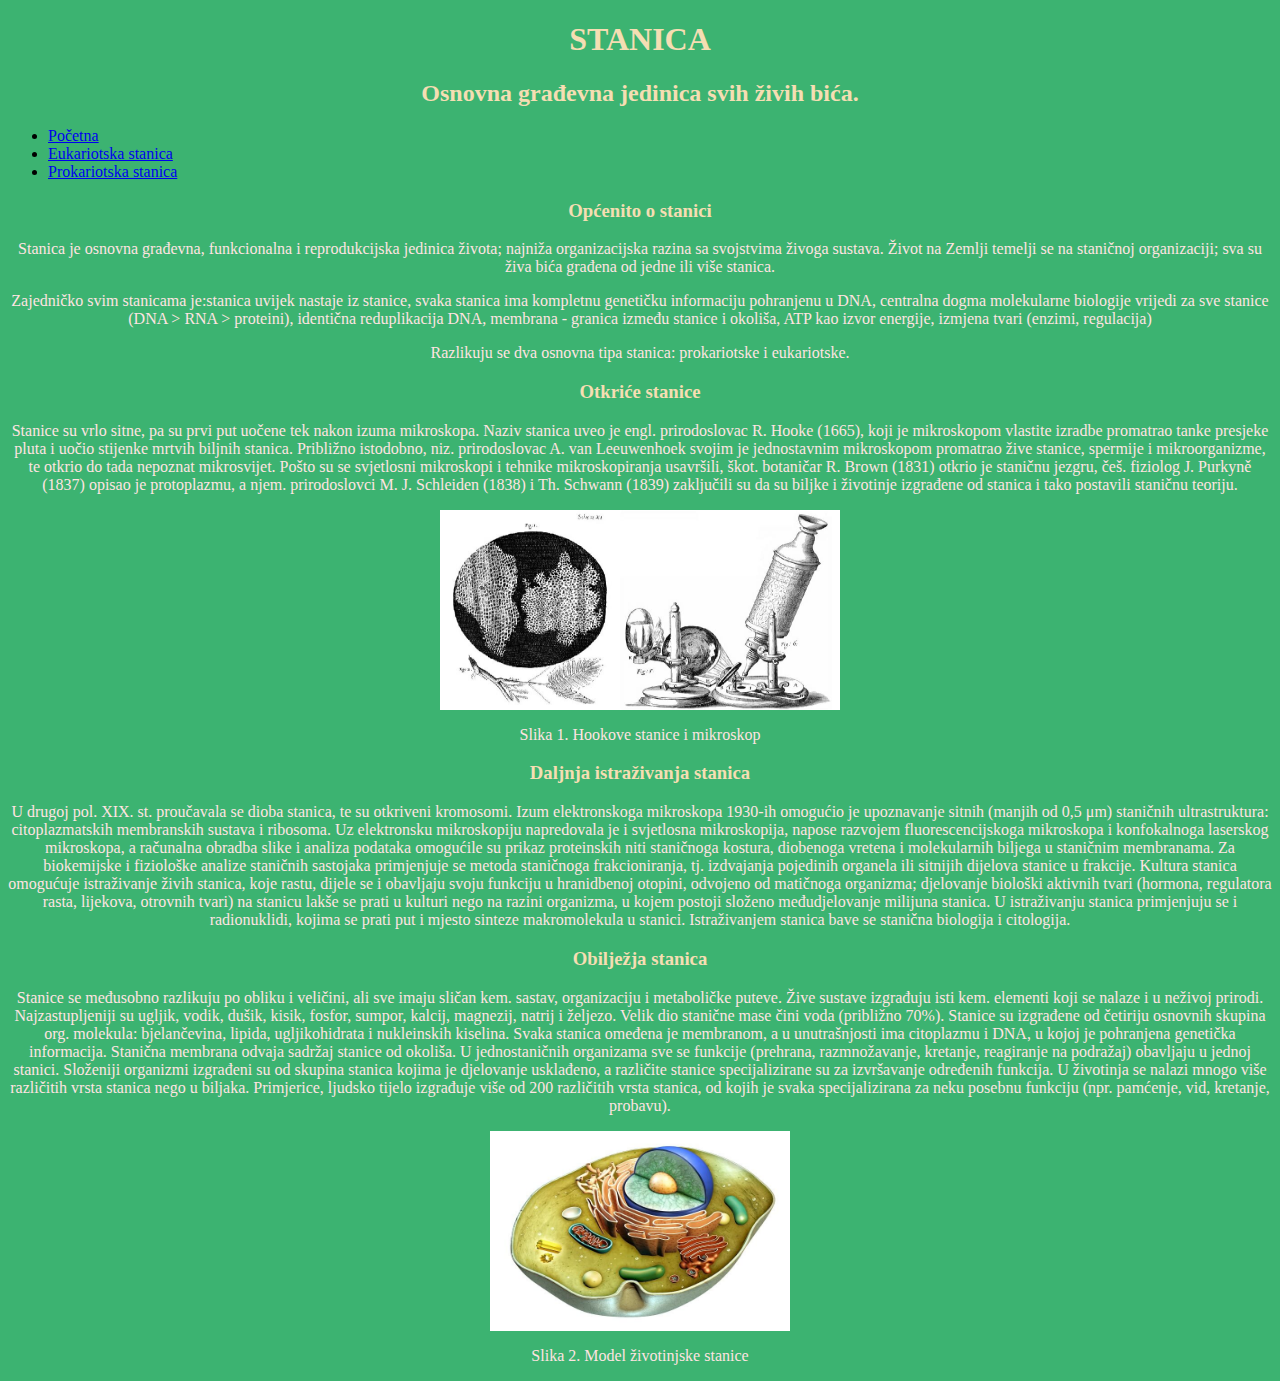
<file: index.html>
<!DOCTYPE html>
<html>
<head>
<link rel="stylesheet" type="text/css" href="stanica.css">
</head>
<body>
<h1>STANICA</h1>
<h2>Osnovna građevna jedinica svih živih bića.</h2>
<ul>
  <li><a href="index.html">Početna</a></li>
  <li><a href="index3.html"> Eukariotska stanica</a></li>
  <li><a href="index2.html"> Prokariotska stanica</a></li>
</ul>
<h3>Općenito o stanici</h3>
<p>Stanica je osnovna građevna, funkcionalna i reprodukcijska jedinica života; najniža organizacijska razina sa svojstvima živoga sustava. Život na Zemlji temelji se na staničnoj organizaciji; sva su živa bića građena od jedne ili više stanica.</p>
<p>Zajedničko svim stanicama je:stanica uvijek nastaje iz stanice, svaka stanica ima kompletnu genetičku informaciju pohranjenu u DNA, centralna dogma molekularne biologije vrijedi za sve stanice (DNA > RNA > proteini), identična reduplikacija DNA, membrana - granica između stanice i okoliša, ATP kao izvor energije, izmjena tvari (enzimi, regulacija)</p>
<p>Razlikuju se dva osnovna tipa stanica: prokariotske i eukariotske.</p>
<h3>Otkriće stanice</h3>
<p>Stanice su vrlo sitne, pa su prvi put uočene tek nakon izuma mikroskopa. Naziv stanica uveo je engl. prirodoslovac R. Hooke (1665), koji je mikroskopom vlastite izradbe promatrao tanke presjeke pluta i uočio stijenke mrtvih biljnih stanica. Približno istodobno, niz. prirodoslovac A. van Leeuwenhoek svojim je jednostavnim mikroskopom promatrao žive stanice, spermije i mikroorganizme, te otkrio do tada nepoznat mikrosvijet. Pošto su se svjetlosni mikroskopi i tehnike mikroskopiranja usavršili, škot. botaničar R. Brown (1831) otkrio je staničnu jezgru, češ. fiziolog J. Purkyně (1837) opisao je protoplazmu, a njem. prirodoslovci M. J. Schleiden (1838) i Th. Schwann (1839) zaključili su da su biljke i životinje izgrađene od stanica i tako postavili staničnu teoriju.</p>
<img src="Hooke-Microscope-cork.jpg" alt="Hooke">
<p>Slika 1. Hookove stanice i mikroskop</p>
<h3>Daljnja istraživanja  stanica</h3>
<p>U drugoj pol. XIX. st. proučavala se dioba stanica, te su otkriveni kromosomi. Izum elektronskoga mikroskopa 1930-ih omogućio je upoznavanje sitnih (manjih od 0,5 μm) staničnih ultrastruktura: citoplazmatskih membranskih sustava i ribosoma. Uz elektronsku mikroskopiju napredovala je i svjetlosna mikroskopija, napose razvojem fluorescencijskoga mikroskopa i konfokalnoga laserskog mikroskopa, a računalna obradba slike i analiza podataka omogućile su prikaz proteinskih niti staničnoga kostura, diobenoga vretena i molekularnih biljega u staničnim membranama. Za biokemijske i fiziološke analize staničnih sastojaka primjenjuje se metoda staničnoga frakcioniranja, tj. izdvajanja pojedinih organela ili sitnijih dijelova stanice u frakcije. Kultura stanica omogućuje istraživanje živih stanica, koje rastu, dijele se i obavljaju svoju funkciju u hranidbenoj otopini, odvojeno od matičnoga organizma; djelovanje biološki aktivnih tvari (hormona, regulatora rasta, lijekova, otrovnih tvari) na stanicu lakše se prati u kulturi nego na razini organizma, u kojem postoji složeno međudjelovanje milijuna stanica. U istraživanju stanica primjenjuju se i radionuklidi, kojima se prati put i mjesto sinteze makromolekula u stanici. Istraživanjem stanica bave se stanična biologija i citologija.</p>
<h3>Obilježja stanica</h3>
<p>Stanice se međusobno razlikuju po obliku i veličini, ali sve imaju sličan kem. sastav, organizaciju i metaboličke puteve. Žive sustave izgrađuju isti kem. elementi koji se nalaze i u neživoj prirodi. Najzastupljeniji su ugljik, vodik, dušik, kisik, fosfor, sumpor, kalcij, magnezij, natrij i željezo. Velik dio stanične mase čini voda (približno 70%). Stanice su izgrađene od četiriju osnovnih skupina org. molekula: bjelančevina, lipida, ugljikohidrata i nukleinskih kiselina. Svaka stanica omeđena je membranom, a u unutrašnjosti ima citoplazmu i DNA, u kojoj je pohranjena genetička informacija. Stanična membrana odvaja sadržaj stanice od okoliša.

U jednostaničnih organizama sve se funkcije (prehrana, razmnožavanje, kretanje, reagiranje na podražaj) obavljaju u jednoj stanici. Složeniji organizmi izgrađeni su od skupina stanica kojima je djelovanje usklađeno, a različite stanice specijalizirane su za izvršavanje određenih funkcija. U životinja se nalazi mnogo više različitih vrsta stanica nego u biljaka. Primjerice, ljudsko tijelo izgrađuje više od 200 različitih vrsta stanica, od kojih je svaka specijalizirana za neku posebnu funkciju (npr. pamćenje, vid, kretanje, probavu).</p>
<img id="img2" src="Animal_cell_3D.jpg" alt="Animal_cell_3D">
<p>Slika 2. Model životinjske stanice</p>
</body>
</html>
</file>
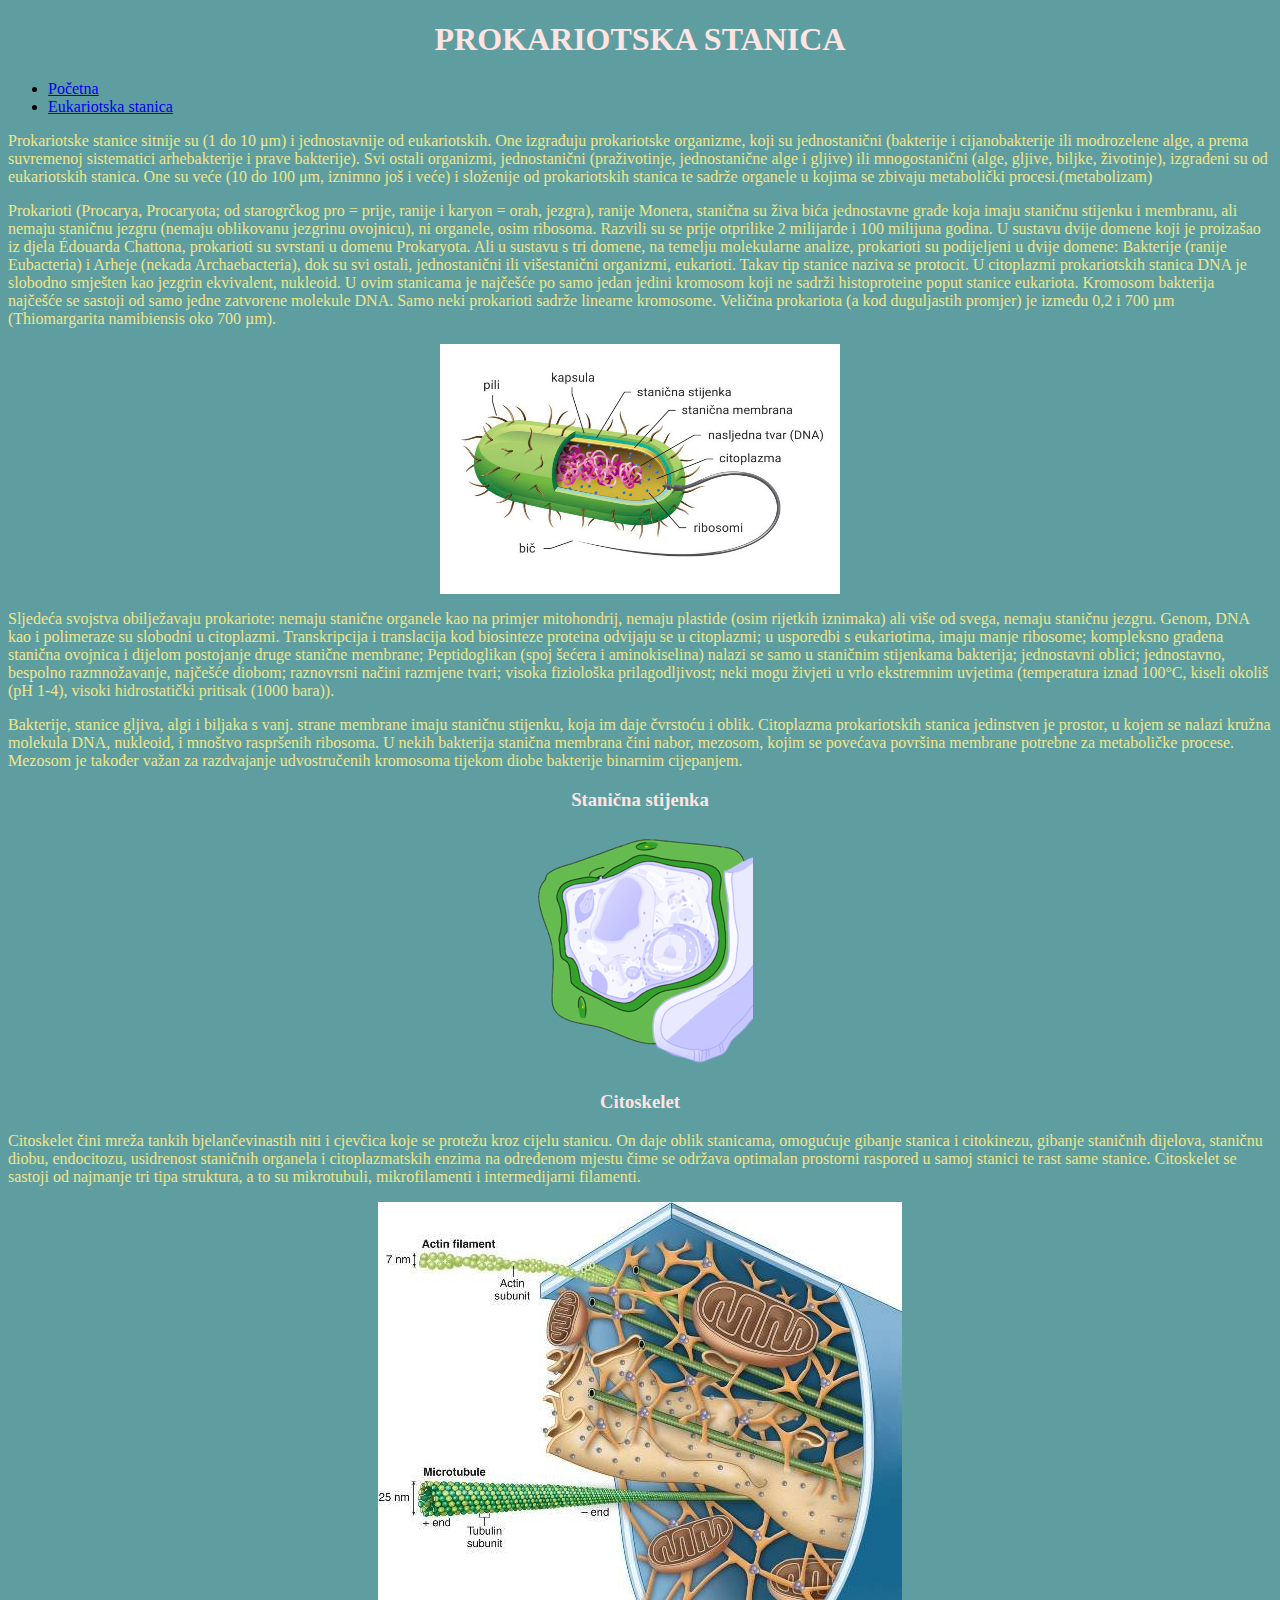
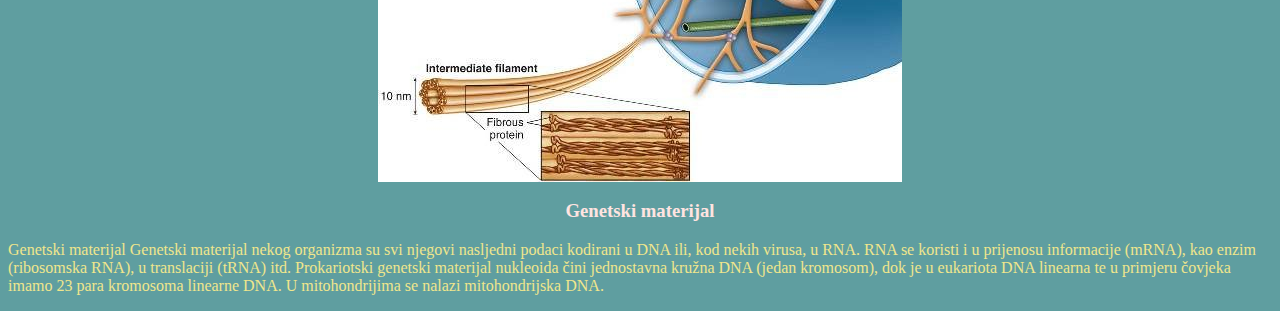
<file: index2.html>
<!DOCTYPE html>
<html>
<body>
<head>
<link rel="stylesheet" type="text/css" href="Prokariotska stanica.css">
</head>

<h1>PROKARIOTSKA STANICA</h1>
<ul>
  <li><a href="index.html">Početna</a></li>
  <li><a href="index3.html"> Eukariotska stanica</a></li>
</ul>
<p>Prokariotske stanice sitnije su (1 do 10 μm) i jednostavnije od eukariotskih. One izgrađuju prokariotske organizme, koji su jednostanični (bakterije i cijanobakterije ili modrozelene alge, a prema suvremenoj sistematici arhebakterije i prave bakterije). Svi ostali organizmi, jednostanični (praživotinje, jednostanične alge i gljive) ili mnogostanični (alge, gljive, biljke, životinje), izgrađeni su od eukariotskih stanica. One su veće (10 do 100 μm, iznimno još i veće) i složenije od prokariotskih stanica te sadrže organele u kojima se zbivaju metabolički procesi.(metabolizam)</p>
<p>Prokarioti (Procarya, Procaryota; od starogrčkog pro = prije, ranije i karyon = orah, jezgra), ranije Monera, stanična su živa bića jednostavne građe koja imaju staničnu stijenku i membranu, ali nemaju staničnu jezgru (nemaju oblikovanu jezgrinu ovojnicu), ni organele, osim ribosoma. Razvili su se prije otprilike 2 milijarde i 100 milijuna godina.

U sustavu dvije domene koji je proizašao iz djela Édouarda Chattona, prokarioti su svrstani u domenu Prokaryota. Ali u sustavu s tri domene, na temelju molekularne analize, prokarioti su podijeljeni u dvije domene: Bakterije (ranije Eubacteria) i Arheje (nekada Archaebacteria), dok su svi ostali, jednostanični ili višestanični organizmi, eukarioti. Takav tip stanice naziva se protocit.

U citoplazmi prokariotskih stanica DNA je slobodno smješten kao jezgrin ekvivalent, nukleoid. U ovim stanicama je najčešće po samo jedan jedini kromosom koji ne sadrži histoproteine poput stanice eukariota. Kromosom bakterija najčešće se sastoji od samo jedne zatvorene molekule DNA. Samo neki prokarioti sadrže linearne kromosome.

Veličina prokariota (a kod duguljastih promjer) je između 0,2 i 700 µm (Thiomargarita namibiensis oko 700 µm).</p>
<img id="img1" src="bio4.jpg" alt="Stanica">

<p> Sljedeća svojstva obilježavaju prokariote:

nemaju stanične organele kao na primjer mitohondrij, nemaju plastide (osim rijetkih iznimaka) ali više od svega, nemaju staničnu jezgru. Genom, DNA kao i polimeraze su slobodni u citoplazmi. Transkripcija i translacija kod biosinteze proteina odvijaju se u citoplazmi;
u usporedbi s eukariotima, imaju manje ribosome;
kompleksno građena stanična ovojnica i dijelom postojanje druge stanične membrane; Peptidoglikan (spoj šećera i aminokiselina) nalazi se samo u staničnim stijenkama bakterija;
jednostavni oblici;
jednostavno, bespolno razmnožavanje, najčešće diobom;
raznovrsni načini razmjene tvari;
visoka fiziološka prilagodljivost;
neki mogu živjeti u vrlo ekstremnim uvjetima (temperatura iznad 100°C, kiseli okoliš (pH 1-4), visoki hidrostatički pritisak (1000 bara)).</p>
<p>Bakterije, stanice gljiva, algi i biljaka s vanj. strane membrane imaju staničnu stijenku, koja im daje čvrstoću i oblik. Citoplazma prokariotskih stanica jedinstven je prostor, u kojem se nalazi kružna molekula DNA, nukleoid, i mnoštvo raspršenih ribosoma. U nekih bakterija stanična membrana čini nabor, mezosom, kojim se povećava površina membrane potrebne za metaboličke procese. Mezosom je također važan za razdvajanje udvostručenih kromosoma tijekom diobe bakterije binarnim cijepanjem. </p>
<h3>Stanična stijenka</h3><img src="225px-Stijenka_stanica.png" alt="Stanica">
<h3>Citoskelet</h3>
<p>Citoskelet čini mreža tankih bjelančevinastih niti i cjevčica koje se protežu kroz cijelu stanicu. On daje oblik stanicama, omogućuje gibanje stanica i citokinezu, gibanje staničnih dijelova, staničnu diobu, endocitozu, usidrenost staničnih organela i citoplazmatskih enzima na određenom mjestu čime se održava optimalan prostorni raspored u samoj stanici te rast same stanice. Citoskelet se sastoji od najmanje tri tipa struktura, a to su mikrotubuli, mikrofilamenti i intermedijarni filamenti.</p>
<img src="CzEgZTUWEAEuUAU.jpg" alt="Stanica">
<h3>Genetski materijal</h3>
<p>Genetski materijal
Genetski materijal nekog organizma su svi njegovi nasljedni podaci kodirani u DNA ili, kod nekih virusa, u RNA. RNA se koristi i u prijenosu informacije (mRNA), kao enzim (ribosomska RNA), u translaciji (tRNA) itd. Prokariotski genetski materijal nukleoida čini jednostavna kružna DNA (jedan kromosom), dok je u eukariota DNA linearna te u primjeru čovjeka imamo 23 para kromosoma linearne DNA. U mitohondrijima se nalazi mitohondrijska DNA.</p>



</body>
</html
</file>
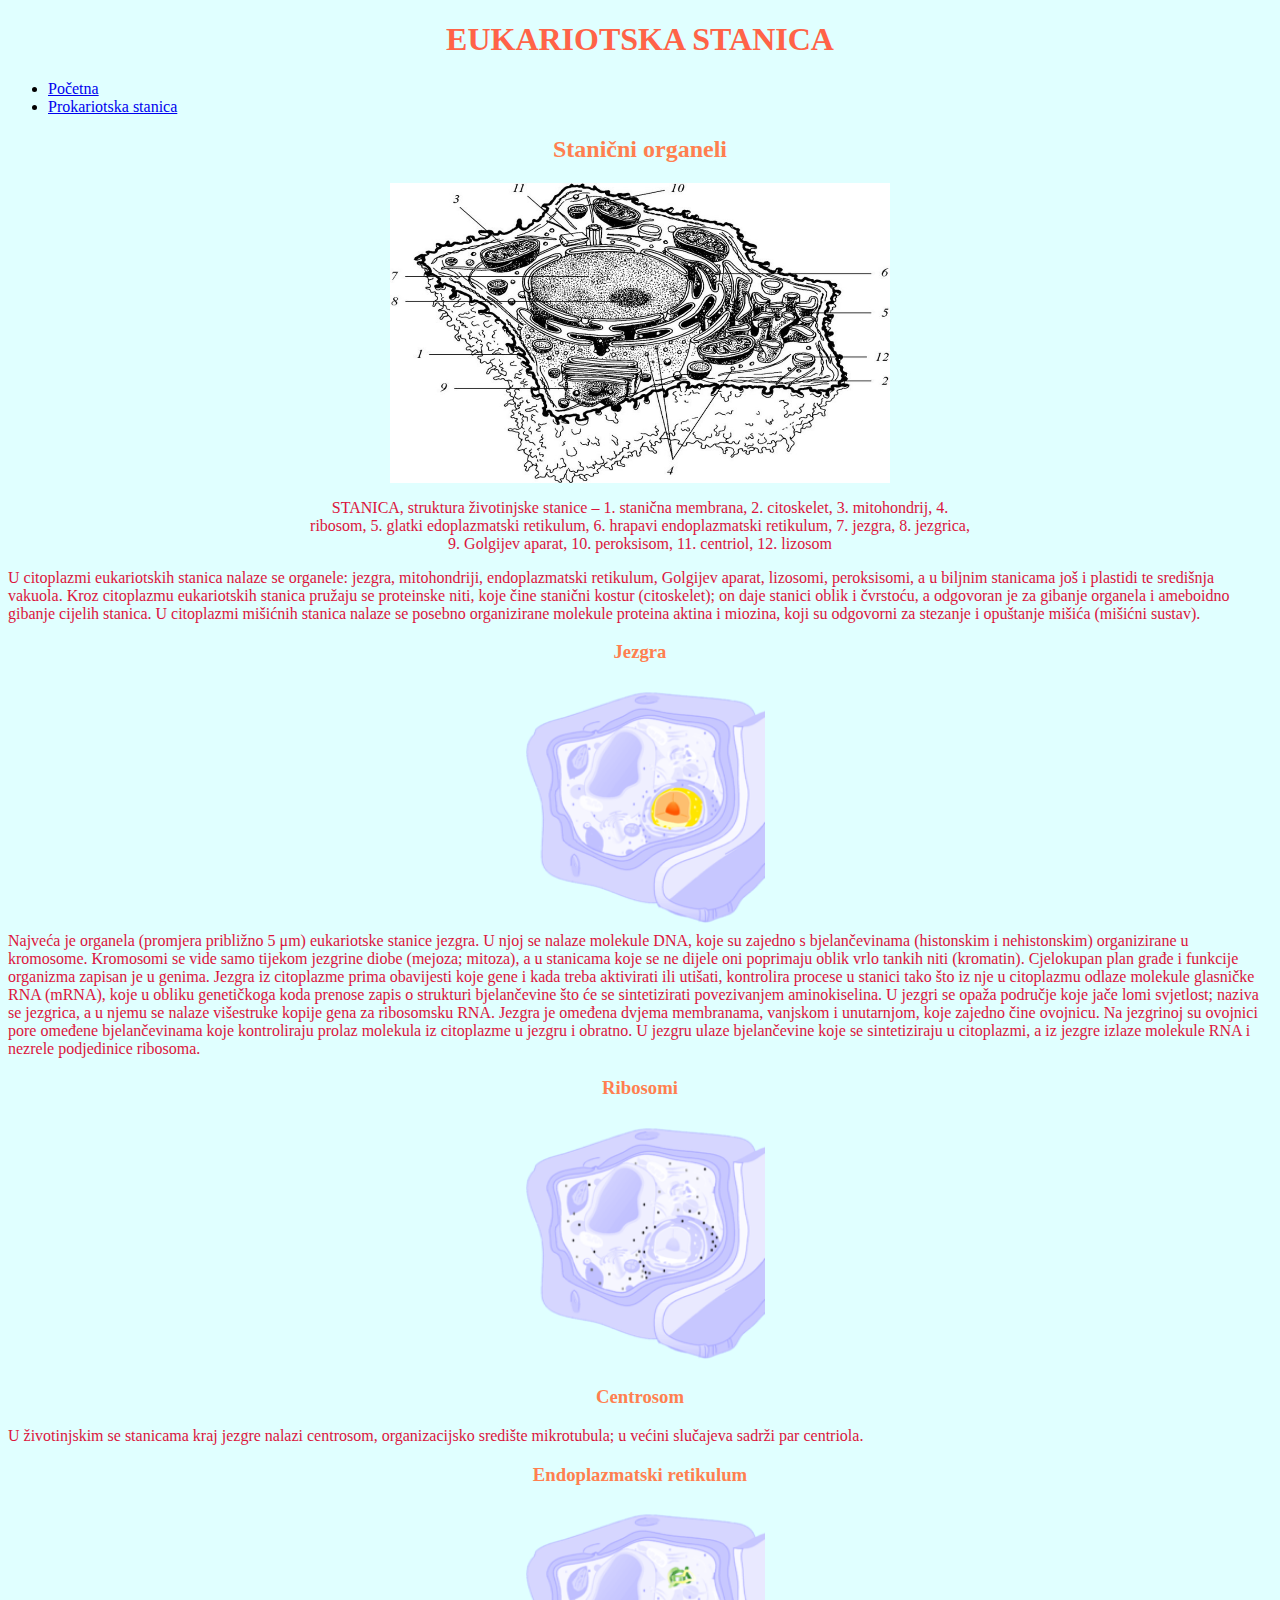
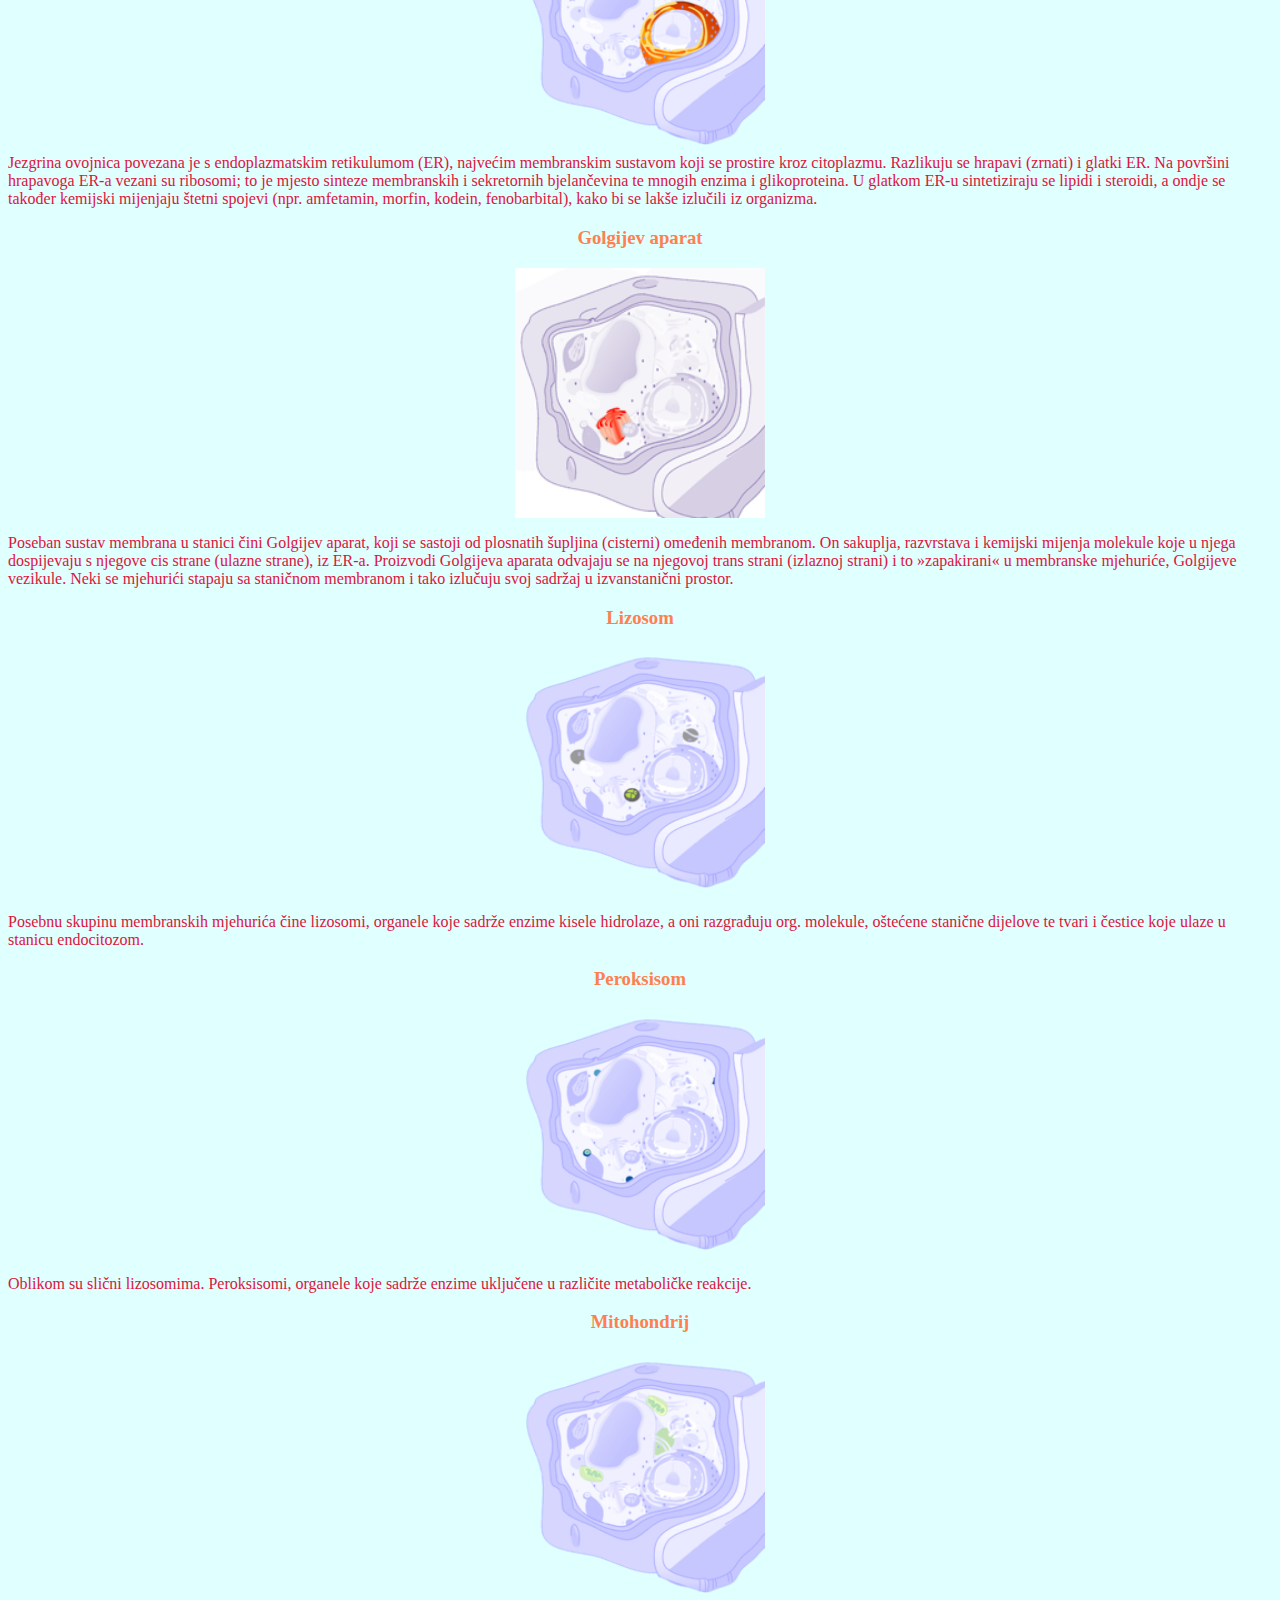
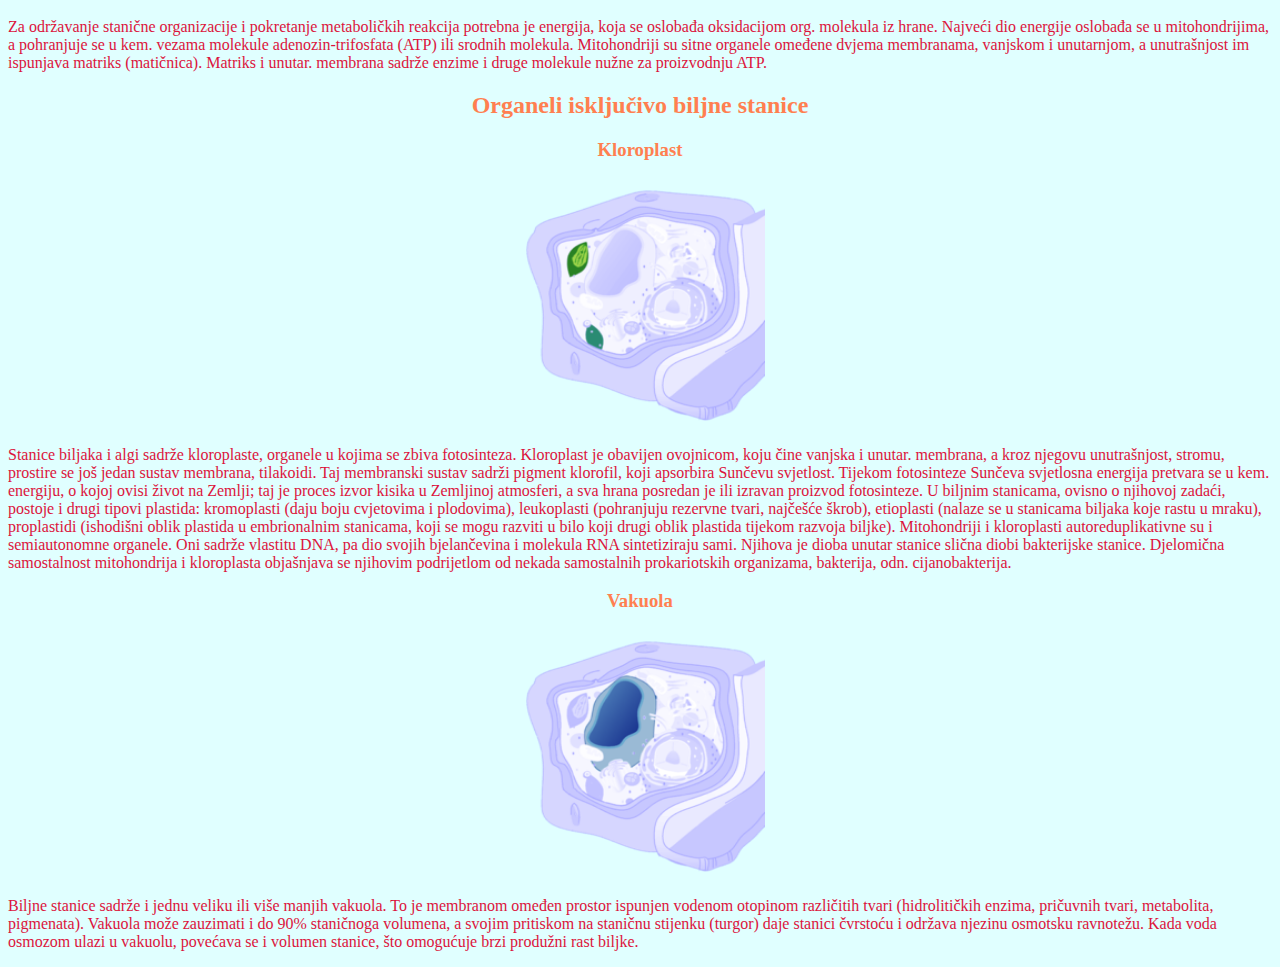
<file: index3.html>
<!DOCTYPE html>
<html>
<head>
<link rel="stylesheet" type="text/css" href="Eukariotska stanica.css">
</head>
<body>

<h1>EUKARIOTSKA STANICA</h1>
<ul>
  <li><a href="index.html">Početna</a></li>
  <li><a href="index2.html"> Prokariotska stanica</a></li>
</ul>

<h2>Stanični organeli</h2>
<img id="img1" src="HE10_0264.jpg" alt="Stanica"">
<p id="p1"> STANICA, struktura životinjske stanice – 1. stanična membrana, 2. citoskelet, 3. mitohondrij, 4. ribosom, 5. glatki edoplazmatski retikulum, 6. hrapavi endoplazmatski retikulum, 7. jezgra, 8. jezgrica, 9. Golgijev aparat, 10. peroksisom, 11. centriol, 12. lizosom</p>
<p>U citoplazmi eukariotskih stanica nalaze se organele: jezgra, mitohondriji, endoplazmatski retikulum, Golgijev aparat, lizosomi, peroksisomi, a u biljnim stanicama još i plastidi te središnja vakuola. Kroz citoplazmu eukariotskih stanica pružaju se proteinske niti, koje čine stanični kostur (citoskelet); on daje stanici oblik i čvrstoću, a odgovoran je za gibanje organela i ameboidno gibanje cijelih stanica. U citoplazmi mišićnih stanica nalaze se posebno organizirane molekule proteina aktina i miozina, koji su odgovorni za stezanje i opuštanje mišića (mišićni sustav).</p>
<h3>Jezgra</h3><p> <img src="225px-Jezgra_stanica.png" alt="Stanica"> Najveća je organela (promjera približno 5 μm) eukariotske stanice jezgra. U njoj se nalaze molekule DNA, koje su zajedno s bjelančevinama (histonskim i nehistonskim) organizirane u kromosome. Kromosomi se vide samo tijekom jezgrine diobe (mejoza; mitoza), a u stanicama koje se ne dijele oni poprimaju oblik vrlo tankih niti (kromatin). Cjelokupan plan građe i funkcije organizma zapisan je u genima. Jezgra iz citoplazme prima obavijesti koje gene i kada treba aktivirati ili utišati, kontrolira procese u stanici tako što iz nje u citoplazmu odlaze molekule glasničke RNA (mRNA), koje u obliku genetičkoga koda prenose zapis o strukturi bjelančevine što će se sintetizirati povezivanjem aminokiselina. U jezgri se opaža područje koje jače lomi svjetlost; naziva se jezgrica, a u njemu se nalaze višestruke kopije gena za ribosomsku RNA. Jezgra je omeđena dvjema membranama, vanjskom i unutarnjom, koje zajedno čine ovojnicu. Na jezgrinoj su ovojnici pore omeđene bjelančevinama koje kontroliraju prolaz molekula iz citoplazme u jezgru i obratno. U jezgru ulaze bjelančevine koje se sintetiziraju u citoplazmi, a iz jezgre izlaze molekule RNA i nezrele podjedinice ribosoma.<h3>Ribosomi</p></h3><img src="225px-Ribosomi_stanica.png" alt="Stanica"><h3>Centrosom</h3><p> U životinjskim se stanicama kraj jezgre nalazi centrosom, organizacijsko središte mikrotubula; u većini slučajeva sadrži par centriola.</p><h3>Endoplazmatski retikulum</h3><p><img src="225px-Retikulum_stanica.png" alt="Stanica"> Jezgrina ovojnica povezana je s endoplazmatskim retikulumom (ER), najvećim membranskim sustavom koji se prostire kroz citoplazmu. Razlikuju se hrapavi (zrnati) i glatki ER. Na površini hrapavoga ER-a vezani su ribosomi; to je mjesto sinteze membranskih i sekretornih bjelančevina te mnogih enzima i glikoproteina. U glatkom ER-u sintetiziraju se lipidi i steroidi, a ondje se također kemijski mijenjaju štetni spojevi (npr. amfetamin, morfin, kodein, fenobarbital), kako bi se lakše izlučili iz organizma.</p><h3>Golgijev aparat</h3><img src="Golgijev_stanica.png" alt="Stanica"> <p> Poseban sustav membrana u stanici čini Golgijev aparat, koji se sastoji od plosnatih šupljina (cisterni) omeđenih membranom. On sakuplja, razvrstava i kemijski mijenja molekule koje u njega dospijevaju s njegove cis strane (ulazne strane), iz ER-a. Proizvodi Golgijeva aparata odvajaju se na njegovoj trans strani (izlaznoj strani) i to »zapakirani« u membranske mjehuriće, Golgijeve vezikule. Neki se mjehurići stapaju sa staničnom membranom i tako izlučuju svoj sadržaj u izvanstanični prostor.</p><h3>Lizosom</h3><img src="225px-Lizosom_stanica.png" alt="Stanica"><p> Posebnu skupinu membranskih mjehurića čine lizosomi, organele koje sadrže enzime kisele hidrolaze, a oni razgrađuju org. molekule, oštećene stanične dijelove te tvari i čestice koje ulaze u stanicu endocitozom.</p><h3>Peroksisom</h3><img src="225px-Peroksisom_stanica.png" alt="Stanica"><p> Oblikom su slični lizosomima. Peroksisomi, organele koje sadrže enzime uključene u različite metaboličke reakcije.</p><h3>Mitohondrij</h3><img src="225px-Mitohondrij_stanica (1).png" alt="Stanica"><p> Za održavanje stanične organizacije i pokretanje metaboličkih reakcija potrebna je energija, koja se oslobađa oksidacijom org. molekula iz hrane. Najveći dio energije oslobađa se u mitohondrijima, a pohranjuje se u kem. vezama molekule adenozin-trifosfata (ATP) ili srodnih molekula. Mitohondriji su sitne organele omeđene dvjema membranama, vanjskom i unutarnjom, a unutrašnjost im ispunjava matriks (matičnica). Matriks i unutar. membrana sadrže enzime i druge molekule nužne za proizvodnju ATP.</p><h2>Organeli isključivo biljne stanice</h2><h3>Kloroplast</h3><img src="225px-Kloroplast_stanica.png" alt="Stanica"><p> Stanice biljaka i algi sadrže kloroplaste, organele u kojima se zbiva fotosinteza. Kloroplast je obavijen ovojnicom, koju čine vanjska i unutar. membrana, a kroz njegovu unutrašnjost, stromu, prostire se još jedan sustav membrana, tilakoidi. Taj membranski sustav sadrži pigment klorofil, koji apsorbira Sunčevu svjetlost. Tijekom fotosinteze Sunčeva svjetlosna energija pretvara se u kem. energiju, o kojoj ovisi život na Zemlji; taj je proces izvor kisika u Zemljinoj atmosferi, a sva hrana posredan je ili izravan proizvod fotosinteze. U biljnim stanicama, ovisno o njihovoj zadaći, postoje i drugi tipovi plastida: kromoplasti (daju boju cvjetovima i plodovima), leukoplasti (pohranjuju rezervne tvari, najčešće škrob), etioplasti (nalaze se u stanicama biljaka koje rastu u mraku), proplastidi (ishodišni oblik plastida u embrionalnim stanicama, koji se mogu razviti u bilo koji drugi oblik plastida tijekom razvoja biljke). Mitohondriji i kloroplasti autoreduplikativne su i semiautonomne organele. Oni sadrže vlastitu DNA, pa dio svojih bjelančevina i molekula RNA sintetiziraju sami. Njihova je dioba unutar stanice slična diobi bakterijske stanice. Djelomična samostalnost mitohondrija i kloroplasta objašnjava se njihovim podrijetlom od nekada samostalnih prokariotskih organizama, bakterija, odn. cijanobakterija.</p><h3>Vakuola</h3><img src="225px-Vakuola_stanica.png" alt="Stanica"><p> Biljne stanice sadrže i jednu veliku ili više manjih vakuola. To je membranom omeđen prostor ispunjen vodenom otopinom različitih tvari (hidrolitičkih enzima, pričuvnih tvari, metabolita, pigmenata). Vakuola može zauzimati i do 90% staničnoga volumena, a svojim pritiskom na staničnu stijenku (turgor) daje stanici čvrstoću i održava njezinu osmotsku ravnotežu. Kada voda osmozom ulazi u vakuolu, povećava se i volumen stanice, što omogućuje brzi produžni rast biljke.</p>

</body>
</html>
</file>
<file: stanica.css>
h1 {
  color: Wheat;text-align: center;
  
}
body {
  background-color: MediumSeaGreen;
}
p {
  color: MistyRose;
text-align: center;
}
h2 {
  color: Wheat;
  text-align: center;
}
h3 {
  color: Wheat; text-align: center;
}

img {
  display: block;
  margin-left: auto;
  margin-right: auto;
  width: 40%;
}
img {
  height: 200px;
  width: 400px;
  
}
#img2 {
  height: 200px;
  width: 300px;
  
}
</file>
<file: Prokariotska stanica.css>
h1 {
  color: MistyRose;
  text-align: center;
}
body {
  background-color: CadetBlue;
}
p {color: Khaki;
}
h2 {
  color: MistyRose;
  text-align: center;
}
h3 {
  color: MistyRose;text-align: center;
}
img {
  display: block;
  margin-left: auto;
  margin-right: auto;
}
#img1 {height:250px;width:400px}
</file>
<file: Eukariotska stanica.css>
h1 {
  color: Tomato;
  text-align: center;
}
body {
  background-color: LightCyan;
}
p {color: Crimson;

}
h2 {
  color: coral;
  text-align: center;
}
h3 {
  color: coral;text-align: center;
}
img {
  height:250px;
  width:250px;
}

img {
  display: block;
  margin-left: auto;
  margin-right: auto;
}
#img1{height:300px;
  width:500px;
}
#p1{text-align: center;
margin-left:300px;
margin-right:300px;
}
</file>
